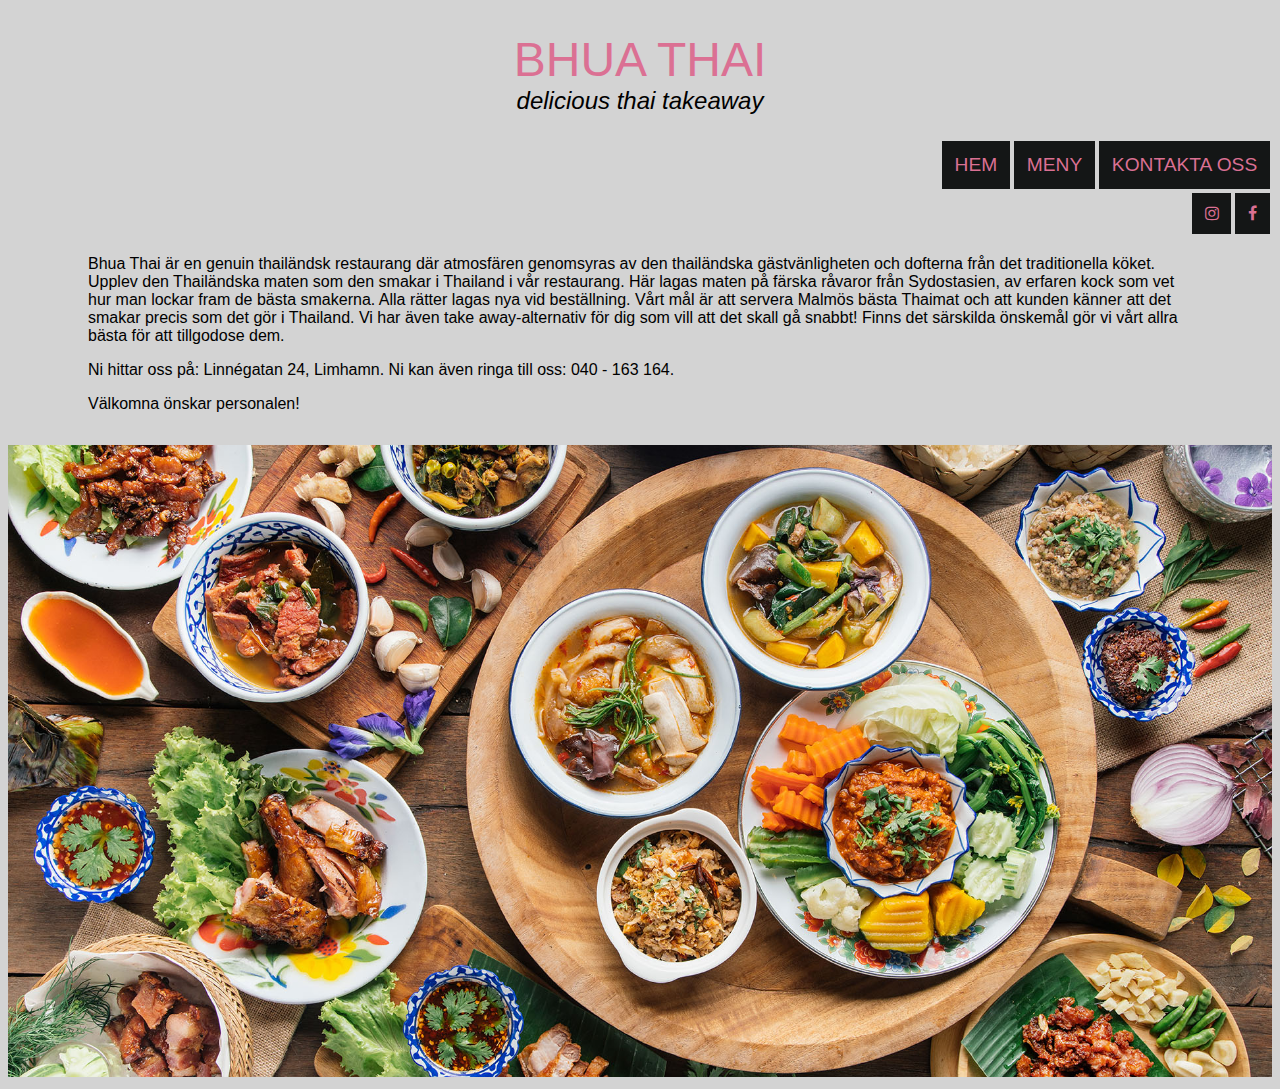
<file: localrestaurant/index.html>
<!DOCTYPE html>
<html lang="en">

<head>
    <meta charset="UTF-8">
    <meta http-equiv="X-UA-Compatible" content="IE=edge">
    <meta name="viewport" content="width=device-width, initial-scale=1.0">
    <link rel="stylesheet" href="css/style.css">
    <link rel="stylesheet" href="https://cdnjs.cloudflare.com/ajax/libs/font-awesome/4.7.0/css/font-awesome.min.css">
    <title>Bhua Thai</title>



</head>

<body>

    <header>BHUA THAI <em>delicious thai takeaway</em></header>

    <nav>
        <ul>
            <li>
                <a href="index.html">HEM</a>
            </li>
            <li>
                <a href="menu.html">MENY</a>
            </li>
            <li>
                <a href="contact.html">KONTAKTA OSS</a>
            </li>
        </ul>
        <div>
            <a href="#" class="fa fa-facebook"></a>
            <a href="#" class="fa fa-instagram"></a>
        </div>
    </nav>
    <main>
        <div class="text">
            <p>Bhua Thai är en genuin thailändsk restaurang där atmosfären genomsyras av den thailändska gästvänligheten
                och dofterna från det traditionella köket.
                Upplev den Thailändska maten som den smakar i Thailand i vår restaurang.
                Här lagas maten på färska råvaror från Sydostasien, av erfaren kock som vet hur man lockar fram de bästa
                smakerna. Alla rätter lagas nya vid beställning.
                Vårt mål är att servera Malmös bästa Thaimat och att kunden känner att det smakar precis som det gör i
                Thailand.
                Vi har även take away-alternativ för dig som vill att det skall gå snabbt!
                Finns det särskilda önskemål gör vi vårt allra bästa för att tillgodose dem.</p>

            <p>Ni hittar oss på: Linnégatan 24, Limhamn. Ni kan även ringa till oss: 040 - 163 164.</p>

            <p>Välkomna önskar personalen!</p>
        </div>

        <img src="img/thaithai.jpeg">
    </main>

</body>

</html>
</file>
<file: localrestaurant/css/style.css>
* {
    background-color: lightgrey;
    box-sizing: border-box;
    
}

header {
    font-family:Impact, Haettenschweiler, 'Arial Narrow Bold', sans-serif;
    font-size: 3em;
    background-color: lightgrey;
    color: palevioletred;
    padding: 1.5rem;
    text-align: center;
}

header > em {
    color: black;
    font-size: 0.5em;
    display: block;
    justify-content: space-evenly;
}

nav ul {
    list-style-type: none;
    font-family: Impact, Haettenschweiler, 'Arial Narrow Bold', sans-serif;
    font-size: 0;
    overflow: hidden;
    background-color: lightgrey;
    display: flex;
    justify-content: flex-end;
}

nav li {
    text-align: center;
    background-color: lightgrey;
    padding: 0;   
}

nav a {
    font-size: 1.2rem;
    text-decoration: none;
    color:palevioletred;
    display: block;
    padding: 0.8rem;
    border: 2px solid lightgrey;
    background-color: #141616;
    
}

a:hover {
    color: white;
}

div > .fa {
    display:flex;
    float:right;
}

p {
    font-family: Impact, Haettenschweiler, 'Arial Narrow Bold', sans-serif;
    
}

.text {
    display: block;
    padding: 1rem 5rem;
    margin-top: 2rem;
}

img {
    max-width: 100%;
    max-height: 100%;
}

.headul {
    text-align: center;
}
.menu1 {
    display: flex;
    flex-direction: row;
    list-style-type: none;
    flex-wrap: wrap;
    justify-content: center;
}

.menu1 li {
    padding: 1rem 1rem;
    font-family:Arial, Helvetica, sans-serif;
    font-size: 1em;
}

li > em {
    color: #35b9ab;
}

.img2 {
    float: left;
    width: 40%; 
    height: 40%;
    transition: 1s ease;
}
        
.img2:hover {
    -webkit-transform: scale(1.1);
    -ms-transform: scale(1.1);
    transform: scale(1.1);
    transition: 0.5s ease-in;
    }


.open, .find, .contact {
    display:inline-block;
    flex-direction: row;
    font-family: Impact, Haettenschweiler, 'Arial Narrow Bold', sans-serif;
    color:black;
    font-size: 1.2rem;
    justify-content: center;
    padding: 1.5rem 2.5rem;
    margin: 0.8rem 1rem;
}
</file>
